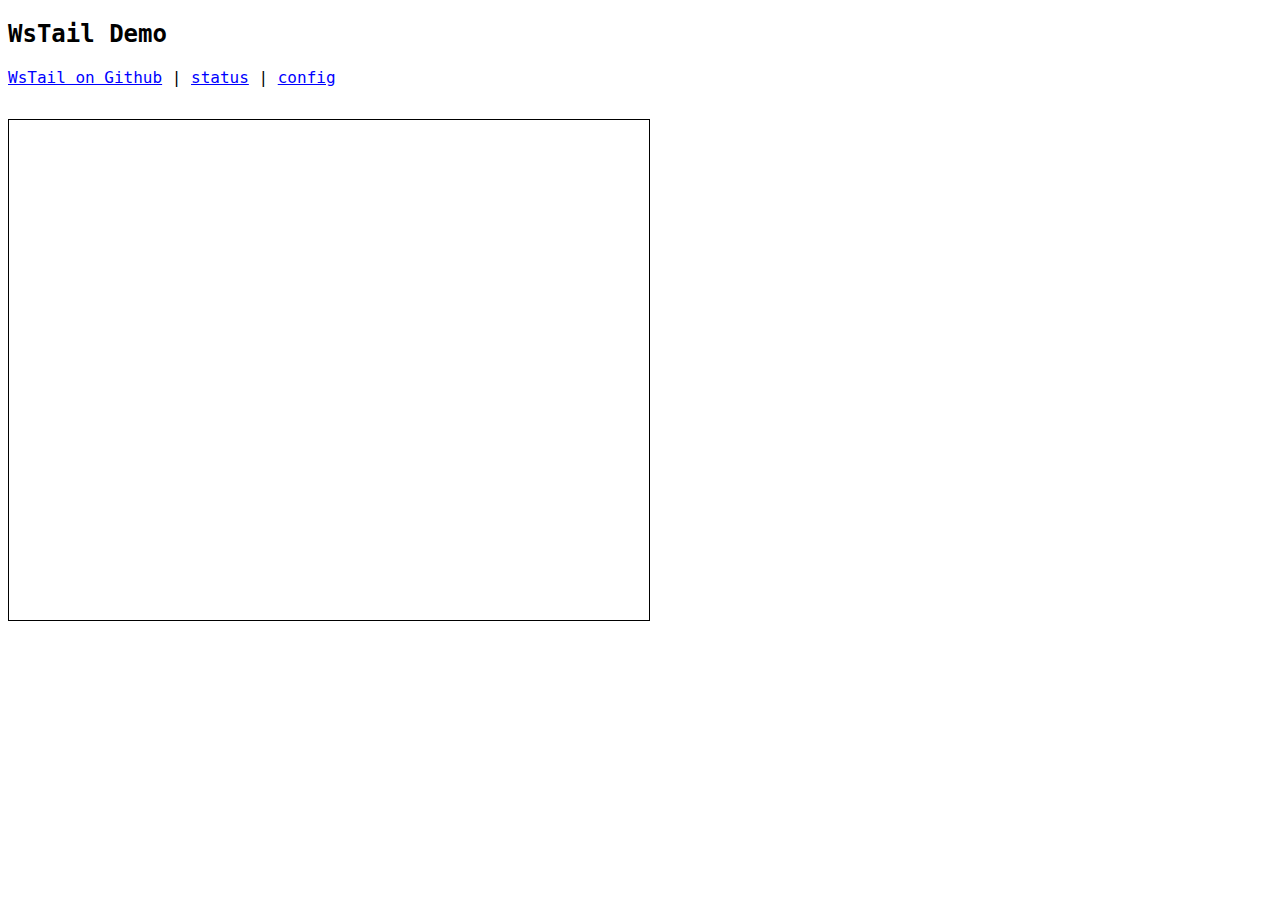
<file: html/index.html>
<!DOCTYPE html>
<html>
<head>
<meta charset="UTF-8" />
<title>WsTail Demo</title>
<script src="res/jquery-3.1.0.slim.min.js"></script>
<script src="res/wstail.js"></script>
<script src="res/ansi_up.js"></script>
<link rel="stylesheet" href="res/demo.css" type="text/css" />
</head>
<body>

<h2>WsTail Demo</h2>

<p>
<a target="_blank" href="https://github.com/zhengkai/wstail">WsTail on Github</a> |
<a target="_blank" href="https://wstail.soulogic.com/ws/status">status</a> |
<a target="_blank" href="https://wstail.soulogic.com/ws/config">config</a></p>

<pre id="output"></pre>

<script>
$(document).ready(function () {
	WsTail.create({
		ws: 'wss://wstail.soulogic.com/ws/tail',
		file: '/tmp/fortune.txt',
		parse: function(s) {
			return ansi_up.ansi_to_html(s);
		},
		target: $('#output')
	});
});
</script>

</body>
</html>
</file>
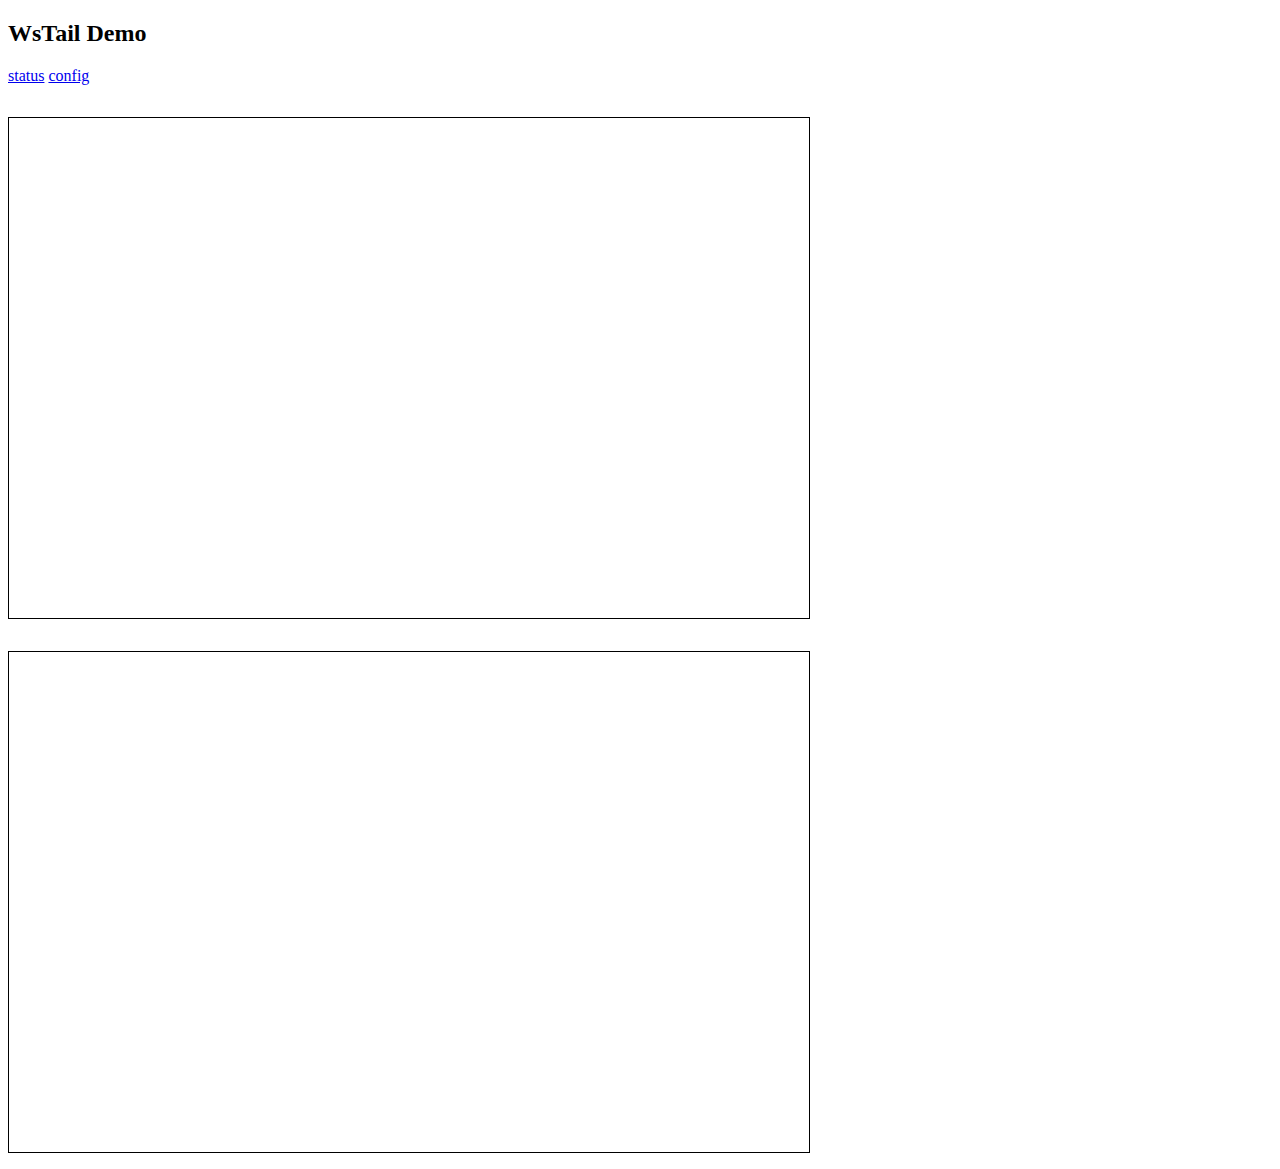
<file: html/dev.html>
<!DOCTYPE html>
<html>
<head>
<meta charset="UTF-8" />
<title>WsTail Demo</title>
<script src="res/jquery-3.1.0.slim.min.js"></script>
<script src="res/wstail.js"></script>
<script src="res/ansi_up.js"></script>
<link rel="stylesheet" href="res/wstail.css" type="text/css" />
</head>
<body>

<h2>WsTail Demo</h2>

<p><a target="_blank" href="/ws/status">status</a> <a target="_blank" href="/ws/config">config</a></p>

<pre id="output_a"></pre>
<pre id="output_b"></pre>

<script>
$(document).ready(function () {
	WsTail.create({
		ws: 'wss://wstail.funplus.com/ws/tail',
		file: '/tmp/fortune.txt',
		parse: function(s) {
			return ansi_up.ansi_to_html(s);
		},
		target: $('#output_a')
	});

	WsTail.create({
		ws: 'wss://wstail.funplus.com/ws/tail',
		file: '/tmp/php-error.txt',
		parse: function(s) {
			return ansi_up.ansi_to_html(s);
		},
		target: $('#output_b')
	});
});
</script>

</body>
</html>
</file>
<file: html/res/demo.css>
body {
	font-size: 16px;
	font-family: monospace;
}

a {
	color: blue;
}
a:hover {
	font-weight: bold;
}

pre {
	float: left;
	width: 640px;
	margin-right: 20px;
	border: 1px solid black;
	height: 500px;
	overflow-x: none;
	overflow-y: scroll;
}
</file>
<file: html/res/wstail.css>
pre {
	font-size: 16px;
	font-family: monospace;
	float: left;
	width: 800px;
	margin-right: 20px;
	border: 1px solid black;
	height: 500px;
	overflow: scroll;
}
</file>
